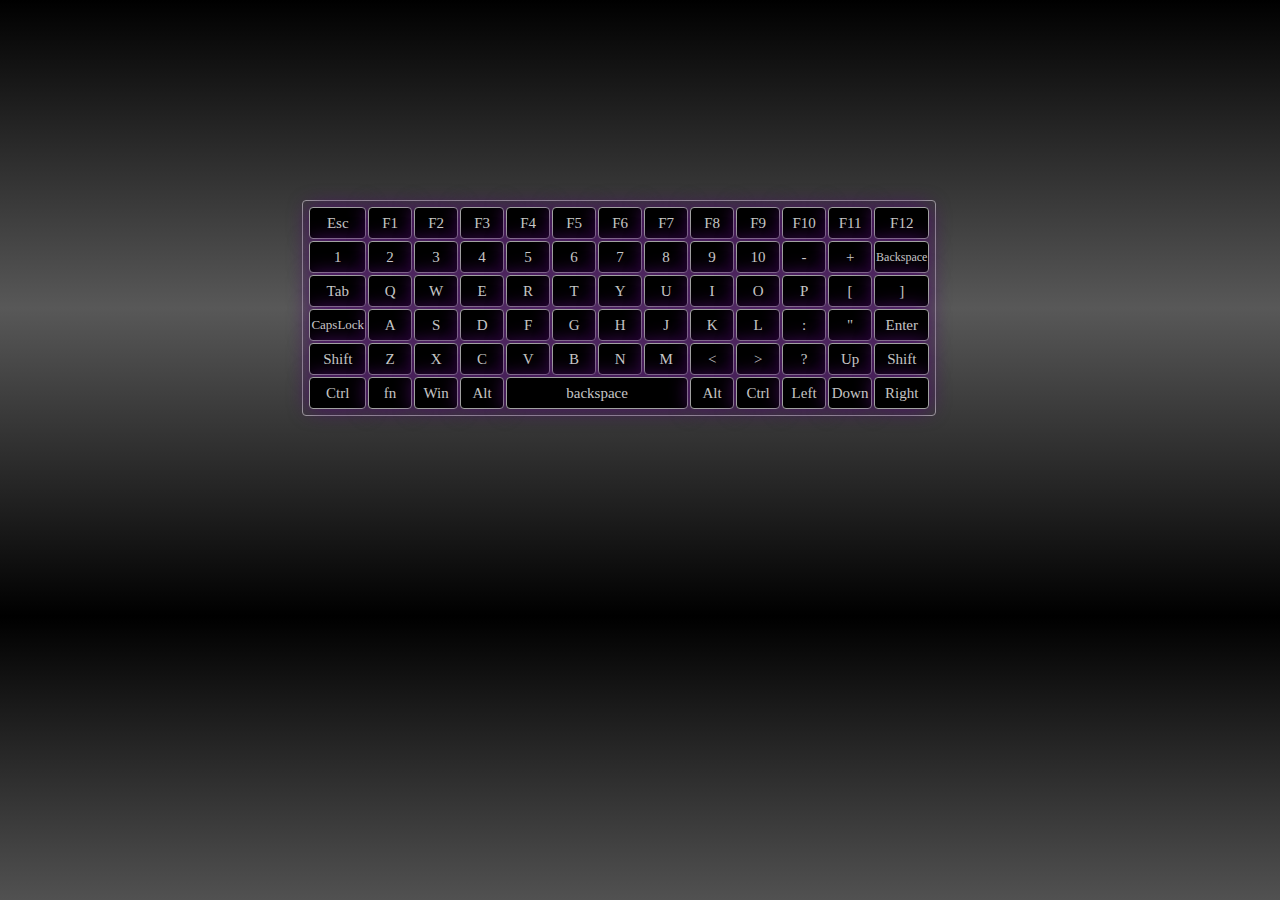
<file: index.html>
<!DOCTYPE html>
<html lang="en">
<head>
    <meta charset="UTF-8">
    <meta name="viewport" content="width=t, initial-scale=1.0">
    <title>Document</title>
    <link rel="stylesheet" href="keytab.css">
</head>
<body>
    <table>
        <tr class="tr1">
            <td class="td1">Esc</td>
            <td class="td2">F1</td>
            <td class="td3">F2</td>
            <td class="td4">F3</td>
            <td class="td5">F4</td>
            <td class="td6">F5</td>
            <td class="td7">F6</td>
            <td class="td8">F7</td>
            <td class="td9">F8</td>
            <td class="td10">F9</td>
            <td class="td11">F10</td>
            <td class="td12">F11</td>
            <td class="td13">F12</td>
        </tr>
        <tr class="tr2">
            <td class="td1">1</td>
            <td class="td2">2</td>
            <td class="td3">3</td>
            <td class="td4">4</td>
            <td class="td5">5</td>
            <td class="td6">6</td>
            <td class="td7">7</td>
            <td class="td8">8</td>
            <td class="td9">9</td>
            <td class="td10">10</td>
            <td class="td11">-</td>
            <td class="td12">+</td>
            <td class="td13">Backspace</td>
        </tr>
        <tr class="tr3">
            <td class="td1">Tab</td>
            <td class="td2">Q</td>
            <td class="td3">W</td>
            <td class="td4">E</td>
            <td class="td5">R</td>
            <td class="td6">T</td>
            <td class="td7">Y</td>
            <td class="td8">U</td>
            <td class="td9">I</td>
            <td class="td10">O</td>
            <td class="td11">P</td>
            <td class="td12">[</td>
            <td class="td13">]</td>
        </tr>
        <tr class="tr4">
            <td class="td1">CapsLock</td>
            <td class="td2">A</td>
            <td class="td3">S</td>
            <td class="td4">D</td>
            <td class="td5">F</td>
            <td class="td6">G</td>
            <td class="td7">H</td>
            <td class="td8">J</td>
            <td class="td9">K</td>
            <td class="td10">L</td>
            <td class="td11">:</td>
            <td class="td12">"</td>
            <td class="td13">Enter</td>
        </tr>
        <tr class="tr5">
            <td class="td1">Shift</td>
            <td class="td2">Z</td>
            <td class="td3">X</td>
            <td class="td4">C</td>
            <td class="td5">V</td>
            <td class="td6">B</td>
            <td class="td7">N</td>
            <td class="td8">M</td>
            <td class="td9"><</td>
            <td class="td10">></td>
            <td class="td11">?</td>
            <td class="td12">Up</td>
            <td class="td13">Shift</td>
        </tr>

        <tr class="tr6">
            <td class="td1">Ctrl</td>
            <td class="td2">fn</td>
            <td class="td3">Win</td>
            <td class="td4">Alt</td>
            <td colspan="4" class="td5">backspace</td>
            <td class="td6">Alt</td>
            <td class="td7">Ctrl</td>
            <td class="td8">Left</td>
            <td class="td9">Down</td>
            <td class="td10">Right</td>
        </tr>
    </table>
</body>
</html>
</file>
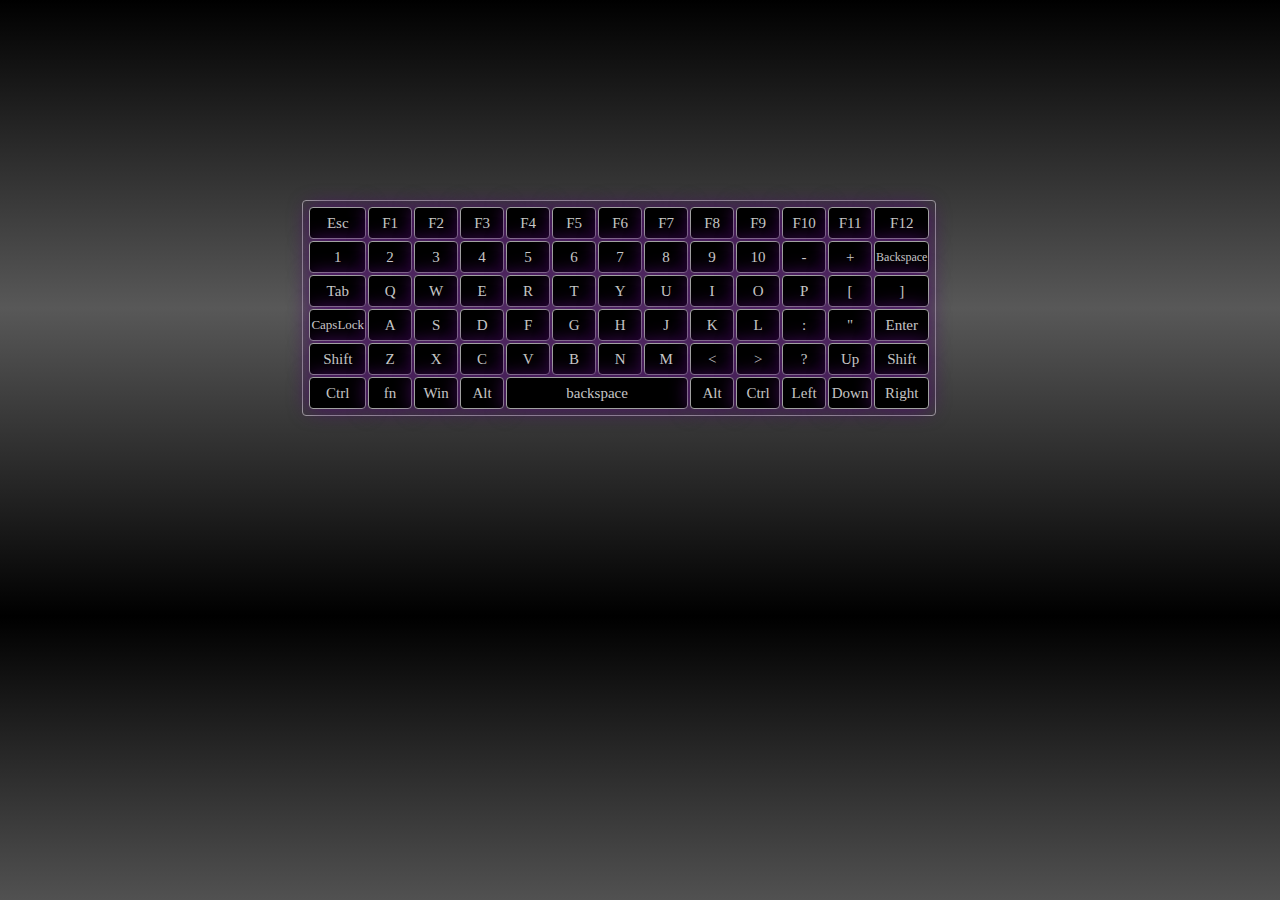
<file: keybtab.html>
<!DOCTYPE html>
<html lang="en">
<head>
    <meta charset="UTF-8">
    <meta name="viewport" content="width=t, initial-scale=1.0">
    <title>Document</title>
    <link rel="stylesheet" href="keytab.css">
</head>
<body>
    <table>
        <tr class="tr1">
            <td class="td1">Esc</td>
            <td class="td2">F1</td>
            <td class="td3">F2</td>
            <td class="td4">F3</td>
            <td class="td5">F4</td>
            <td class="td6">F5</td>
            <td class="td7">F6</td>
            <td class="td8">F7</td>
            <td class="td9">F8</td>
            <td class="td10">F9</td>
            <td class="td11">F10</td>
            <td class="td12">F11</td>
            <td class="td13">F12</td>
        </tr>
        <tr class="tr2">
            <td class="td1">1</td>
            <td class="td2">2</td>
            <td class="td3">3</td>
            <td class="td4">4</td>
            <td class="td5">5</td>
            <td class="td6">6</td>
            <td class="td7">7</td>
            <td class="td8">8</td>
            <td class="td9">9</td>
            <td class="td10">10</td>
            <td class="td11">-</td>
            <td class="td12">+</td>
            <td class="td13">Backspace</td>
        </tr>
        <tr class="tr3">
            <td class="td1">Tab</td>
            <td class="td2">Q</td>
            <td class="td3">W</td>
            <td class="td4">E</td>
            <td class="td5">R</td>
            <td class="td6">T</td>
            <td class="td7">Y</td>
            <td class="td8">U</td>
            <td class="td9">I</td>
            <td class="td10">O</td>
            <td class="td11">P</td>
            <td class="td12">[</td>
            <td class="td13">]</td>
        </tr>
        <tr class="tr4">
            <td class="td1">CapsLock</td>
            <td class="td2">A</td>
            <td class="td3">S</td>
            <td class="td4">D</td>
            <td class="td5">F</td>
            <td class="td6">G</td>
            <td class="td7">H</td>
            <td class="td8">J</td>
            <td class="td9">K</td>
            <td class="td10">L</td>
            <td class="td11">:</td>
            <td class="td12">"</td>
            <td class="td13">Enter</td>
        </tr>
        <tr class="tr5">
            <td class="td1">Shift</td>
            <td class="td2">Z</td>
            <td class="td3">X</td>
            <td class="td4">C</td>
            <td class="td5">V</td>
            <td class="td6">B</td>
            <td class="td7">N</td>
            <td class="td8">M</td>
            <td class="td9"><</td>
            <td class="td10">></td>
            <td class="td11">?</td>
            <td class="td12">Up</td>
            <td class="td13">Shift</td>
        </tr>

        <tr class="tr6">
            <td class="td1">Ctrl</td>
            <td class="td2">fn</td>
            <td class="td3">Win</td>
            <td class="td4">Alt</td>
            <td colspan="4" class="td5">backspace</td>
            <td class="td6">Alt</td>
            <td class="td7">Ctrl</td>
            <td class="td8">Left</td>
            <td class="td9">Down</td>
            <td class="td10">Right</td>
        </tr>
    </table>
</body>
</html>
</file>
<file: keytab.css>
body{
    padding: 15% 23%;
    background-image: linear-gradient(black,rgb(88, 88, 88),black);
}
table,td{
    border: 1px solid rgb(161, 161, 161);
    text-align: center;
    border-collapse:separate;
    border-radius: 4px;
    color: rgba(255, 255, 255, 0.781);
}
table{
    padding: 4px;
}
td{
    background-color: black;
    box-shadow: 0px 0px 20px rgb(76, 13, 105);
    font-size: 15px;
}
td{
    width: 40px;
    height: 28px;
}
.tr4 .td1{
    font-size: 13px;
}
.tr2 .td13{
    font-size: 12px;   
}
</file>
